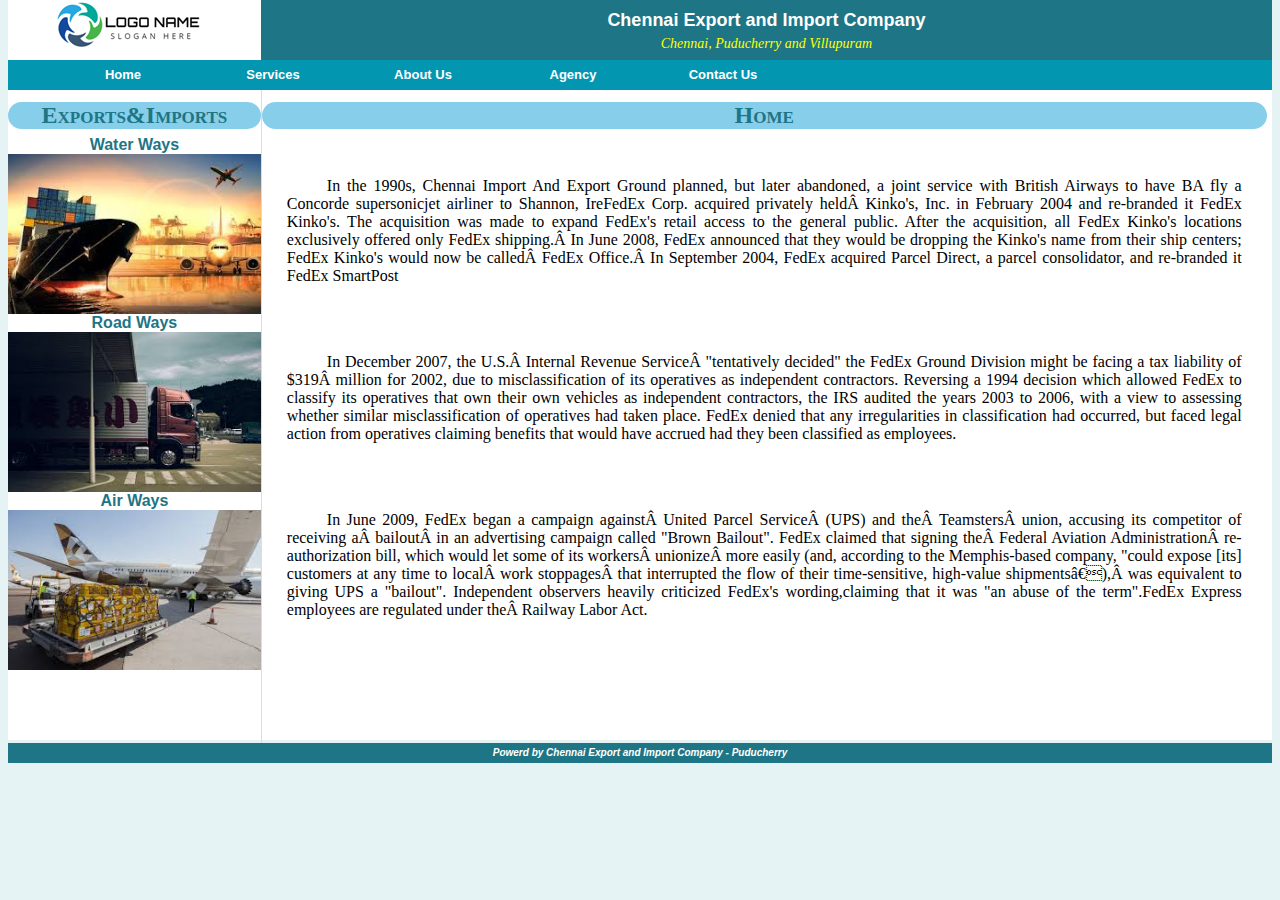
<file: html/index.html>
<!DOCTYPE html PUBLIC "-//W3C//DTD XHTML 1.0 Transitional//EN" "http://www.w3.org/TR/xhtml1/DTD/xhtml1-transitional.dtd">
<html xmlns="http://www.w3.org/1999/xhtml">
<head>
<meta http-equiv="Content-Type" content="text/html; charset="UTF-8" />
<meta name="viewport" content="width:device-width, indent-scale=1.0">
<title>HTML - Model1</title>

<link href="css/include_css.css" rel="stylesheet" type="text/css" />
<link rel="stylesheet" href="https://use.fontawesome.com/releases/v5.7.2/css/all.css" integrity="sha384-fnmOCqbTlWIlj8LyTjo7mOUStjsKC4pOpQbqyi7RrhN7udi9RwhKkMHpvLbHG9Sr" crossorigin="anonymous">
</head>

<body>

	<!----------Header  Start Here ------------->

<div id="header_panel">

		<div id="head_logo">
			<a href="index.html">
			  <img src="images/logo.jpg" alt="logo"title="Goto Home"/>
			</a>
		</div>
		
		<div id="header_det">
			<div class="head_font1">Chennai Export and Import Company</div>
			<div class="head_font2" style="margin-top:5px;">Chennai, Puducherry and Villupuram</div>
			
		</div>
		


</div>

	<!----------Header  End Here ------------->
	
	<!----------Menu  Start Here ------------->
	<div id="menu_cont">
	
			<ul>
			
					<li>
                                            <a href="index.html"><i class="fas fa-home"></i>Home</a></li>
					<li><a href="service.html">Services</a></li>
					<li><a href="about.html">About Us</a></li>
					<li><a href="agency.html">Agency</a></li>
					<li><a href="contact.html">Contact Us</a></li>
			
			
			</ul>
	
	</div>
	
	<!----------Menu  End Here ------------->
	
	<!----------Container  Start Here ------------->
	
	<div id="cont_wrapper">
	
			<div id="cont_lft">
			  <h2 id="heading_lt">Exports&Imports</h2>
                          <p class="sub_head" >Water Ways</p>
			  <a href="images/download1.jpeg">
<img class="img_side"src="images/download1.jpeg" title="waterway" alt="waterway_pic"/>
                          </a>
                          <p class="sub_head" >Road Ways</p>
			  <a href="images/download (7).jpeg">
<img class="img_side"src="images/download (7).jpeg" title="" alt="ship"/>
                          </a>
			<p class="sub_head" >Air Ways</p>
			  <a href="images/images (4).jpeg">
<img class="img_side"src="images/images (4).jpeg" title="" alt="ship"/>
                          </a>
			</div>
	<!--------------------------right----------------->
			<div id="cont_rght">
           		  <h2 id="headin_rt">Home</h2>
			   <div class="inner_common">
				<p>In the 1990s, Chennai Import And Export Ground planned, but later abandoned, a joint service with British Airways to have BA fly a Concorde supersonicjet airliner to Shannon, IreFedEx Corp. acquired privately held Kinko's, Inc. in February 2004 and re-branded it FedEx Kinko's. The acquisition was made to expand FedEx's retail access to the general public. After the acquisition, all FedEx Kinko's locations exclusively offered only FedEx shipping. In June 2008, FedEx announced that they would be dropping the Kinko's name from their ship centers; FedEx Kinko's would now be called FedEx Office. In September 2004, FedEx acquired Parcel Direct, a parcel consolidator, and re-branded it FedEx SmartPost
				</p><br><br>
				<p>In December 2007, the U.S. Internal Revenue Service "tentatively decided" the FedEx Ground Division might be facing a tax liability of $319 million for 2002, due to misclassification of its operatives as independent contractors. Reversing a 1994 decision which allowed FedEx to classify its operatives that own their own vehicles as independent contractors, the IRS audited the years 2003 to 2006, with a view to assessing whether similar misclassification of operatives had taken place. FedEx denied that any irregularities in classification had occurred, but faced legal action from operatives claiming benefits that would have accrued had they been classified as employees.
				</p><br><br>
				<p>In June 2009, FedEx began a campaign against United Parcel Service (UPS) and the Teamsters union, accusing its competitor of receiving a bailout in an advertising campaign called "Brown Bailout". FedEx claimed that signing the Federal Aviation Administration re-authorization bill, which would let some of its workers unionize more easily (and, according to the Memphis-based company, "could expose [its] customers at any time to local work stoppages that interrupted the flow of their time-sensitive, high-value shipments”), was equivalent to giving UPS a "bailout". Independent observers heavily criticized FedEx's wording,claiming that it was "an abuse of the term".FedEx Express employees are regulated under the Railway Labor Act.
				</p><br><br>
				
			</div>


	</div>
	<!----------Container  End Here ------------->
	
	<!----------Footer  Start Here ------------->
	
	<div id="footer_cont" class="footer_css">Powerd by Chennai Export and Import Company - Puducherry</div>
	
	<!----------Footer  End Here ------------->

</body>
</html>
</file>
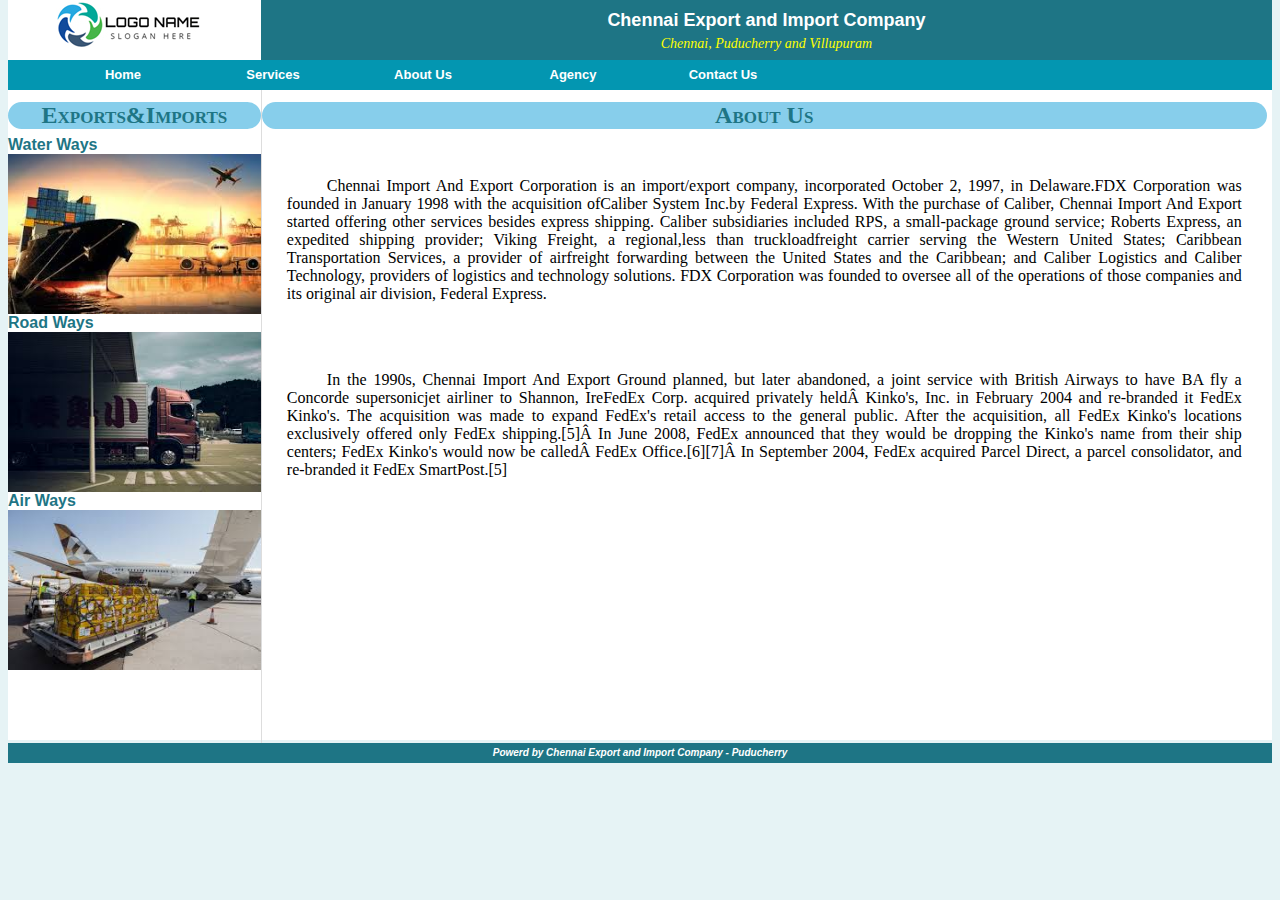
<file: html/about.html>
<!DOCTYPE html PUBLIC "-//W3C//DTD XHTML 1.0 Transitional//EN" "http://www.w3.org/TR/xhtml1/DTD/xhtml1-transitional.dtd">
<html xmlns="http://www.w3.org/1999/xhtml">
<head>
<meta http-equiv="Content-Type" content="text/html; charset=iso-8859-1" />
<meta name="viewport" content="width:device-width, indent-scale=1.0">
<title>HTML - Model1</title>

<link href="css/include_css.css" rel="stylesheet" type="text/css" />
<link rel="stylesheet" href="https://use.fontawesome.com/releases/v5.7.2/css/all.css" integrity="sha384-fnmOCqbTlWIlj8LyTjo7mOUStjsKC4pOpQbqyi7RrhN7udi9RwhKkMHpvLbHG9Sr" crossorigin="anonymous">
</head>

<body>

	<!----------Header  Start Here ------------->

<div id="header_panel">

		<div id="head_logo">
			<a href="index.html">
			  <img src="images/logo.jpg" alt="logo"title="Goto Home"/>
			</a>
		</div>
		
		<div id="header_det">
			<div class="head_font1">Chennai Export and Import Company</div>
			<div class="head_font2" style="margin-top:5px;">Chennai, Puducherry and Villupuram</div>
			
		</div>
		


</div>

	<!----------Header  End Here ------------->
	
	<!----------Menu  Start Here ------------->
	<div id="menu_cont">
	
			<ul>
			
					<li>
                                            <a href="index.html"><i class="fas fa-home"></i>Home</a></li>
					<li><a href="service.html">Services</a></li>
					<li><a href="about.html">About Us</a></li>
					<li><a href="agency.html">Agency</a></li>
					<li><a href="contact.html">Contact Us</a></li>
			
			
			</ul>
	
	</div>
	
	<!----------Menu  End Here ------------->
	
	<!----------Container  Start Here ------------->
	
	<div id="cont_wrapper">
	
			<div id="cont_lft">
			  <h2 id="heading_lt">Exports&Imports</h2>
                          <strong class="sub_head" >Water Ways</strong>
			  <a href="images/download1.jpeg">
				<img class="img_side"src="images/download1.jpeg" 					title="waterway" alt="waterway_pic"/>
                          </a>
                          <strong class="sub_head" >Road Ways</strong>
			  <a href="images/download (7).jpeg">
				<img class="img_side"src="images/download (7).jpeg" 					title="" alt="ship"/>
                          </a>
			<strong class="sub_head" >Air Ways</strong>
			  <a href="images/images (4).jpeg">
				<img class="img_side"src="images/images (4).jpeg" 					title="" alt="ship"/>
                          </a>
			</div>
	
			<div id="cont_rght">
           		  <h2 id="headin_rt">About Us</h2>
			   <div class="inner_common"><p class="para">Chennai Import And Export Corporation is an import/export company, incorporated October 2, 1997, in Delaware.FDX Corporation was founded in January 1998 with the acquisition ofCaliber System Inc.by Federal Express. With the purchase of Caliber, Chennai Import And Export started offering other services besides express shipping. Caliber subsidiaries included RPS, a small-package ground service; Roberts Express, an expedited shipping provider; Viking Freight, a regional,less than truckloadfreight carrier serving the Western United States; Caribbean Transportation Services, a provider of airfreight forwarding between the United States and the Caribbean; and Caliber Logistics and Caliber Technology, providers of logistics and technology solutions. FDX Corporation was founded to oversee all of the operations of those companies and its original air division, Federal Express.</p><br><br>
                            <p class="para">In the 1990s, Chennai Import And Export Ground planned, but later abandoned, a joint service with British Airways to have BA fly a Concorde supersonicjet airliner to Shannon, IreFedEx Corp. acquired privately held Kinko's, Inc. in February 2004 and re-branded it FedEx Kinko's. The acquisition was made to expand FedEx's retail access to the general public. After the acquisition, all FedEx Kinko's locations exclusively offered only FedEx shipping.[5] In June 2008, FedEx announced that they would be dropping the Kinko's name from their ship centers; FedEx Kinko's would now be called FedEx Office.[6][7] In September 2004, FedEx acquired Parcel Direct, a parcel consolidator, and re-branded it FedEx SmartPost.[5]</p><br><br>
                        </div>
		      </div>
	</div>
	
	<!----------Container  End Here ------------->
	
	<!----------Footer  Start Here ------------->
	
	<div id="footer_cont" class="footer_css">Powerd by Chennai Export and Import Company - Puducherry</div>
	
	<!----------Footer  End Here ------------->

</body>
</html>
</file>
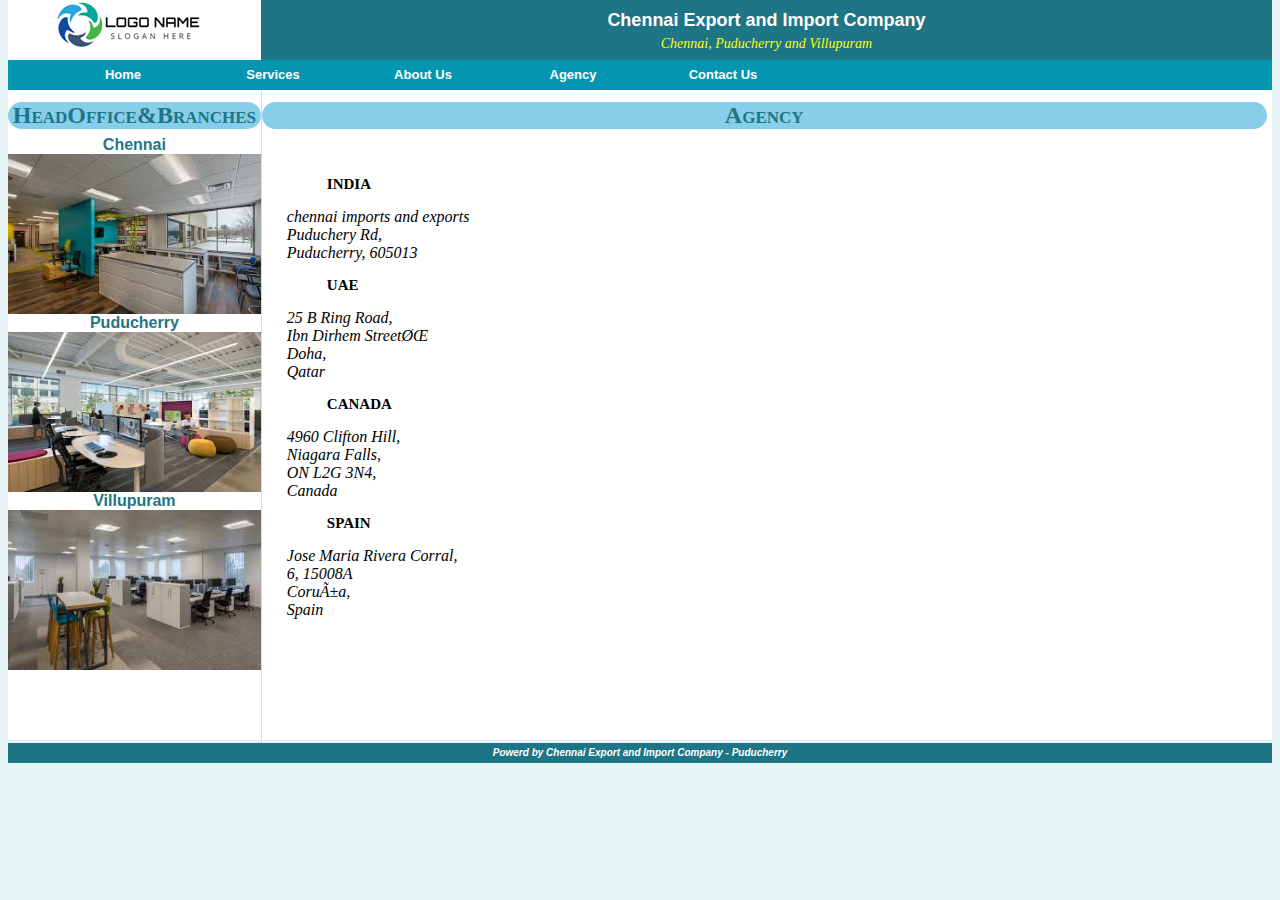
<file: html/agency.html>
<!DOCTYPE html PUBLIC "-//W3C//DTD XHTML 1.0 Transitional//EN" "http://www.w3.org/TR/xhtml1/DTD/xhtml1-transitional.dtd">
<html xmlns="http://www.w3.org/1999/xhtml">
<head>
<meta http-equiv="Content-Type" content="text/html; charset="UTF-8" />
<meta name="viewport" content="width:device-width, indent-scale=1.0">
<title>HTML - Model1</title>

<link href="css/include_css.css" rel="stylesheet" type="text/css" />
<link rel="stylesheet" href="https://use.fontawesome.com/releases/v5.7.2/css/all.css" integrity="sha384-fnmOCqbTlWIlj8LyTjo7mOUStjsKC4pOpQbqyi7RrhN7udi9RwhKkMHpvLbHG9Sr" crossorigin="anonymous">
</head>

<body>

	<!----------Header  Start Here ------------->

<div id="header_panel">

		<div id="head_logo">
			<a href="index.html">
			  <img src="images/logo.jpg" alt="logo"title="Goto Home"/>
			</a>
		</div>
		
		<div id="header_det">
			<div class="head_font1">Chennai Export and Import Company</div>
			<div class="head_font2" style="margin-top:5px;">Chennai, Puducherry and Villupuram</div>
			
		</div>
		


</div>

	<!----------Header  End Here ------------->
	
	<!----------Menu  Start Here ------------->
	<div id="menu_cont">
	
			<ul>
			
					<li>
                                            <a href="index.html"><i class="fas fa-home"></i>Home</a></li>
					<li><a href="service.html">Services</a></li>
					<li><a href="about.html">About Us</a></li>
					<li><a href="agency.html">Agency</a></li>
					<li><a href="contact.html">Contact Us</a></li>
			
			
			</ul>
	
	</div>
	
	<!----------Menu  End Here ------------->
	
	<!----------Container  Start Here ------------->
	
	<div id="cont_wrapper">
	
			<div id="cont_lft">
			  <h2 id="heading_lt">HeadOffice&Branches</h2>
                          <p class="sub_head" >Chennai</p>
			  <a href="images/agency1.jpeg">
<img class="img_side"src="images/agency1.jpeg" title="waterway" alt="waterway_pic"/>
                          </a>
                          <p class="sub_head" >Puducherry</p>
			  <a href="images/agency2.jpeg">
<img class="img_side"src="images/agency2.jpeg" title="" alt="ship"/>
                          </a>
			<p class="sub_head" >Villupuram</p>
			  <a href="images/agency3.jpeg">
<img class="img_side"src="images/agency3.jpeg" title="" alt="ship"/>
                          </a>
			</div>
	
			<div id="cont_rght">
           		  <h2 id="headin_rt">Agency</h2>
			<div class="inner_common">
			<p class="head_Ag">INDIA</p>
			 <address>chennai imports and exports<br>
			Puduchery Rd,<br>Puducherry, 605013<br>
			</address>
			<p class="head_Ag">UAE</p><address>25 B Ring Road,<br> Ibn Dirhem Street،<br> Doha,<br> 				Qatar</address>
			<p class="head_Ag">CANADA</p><address>4960 Clifton Hill,<br> Niagara Falls,<br> ON L2G 3N4, 				<br>Canada</address>
			<p class="head_Ag">SPAIN</p><address>Jose Maria Rivera Corral,<br> 6, 15008A<br> 				Coruña,<br> Spain</address>
			
                        </div>
	</div>
	
	<!----------Container  End Here ------------->
	
	<!----------Footer  Start Here ------------->
	
	<div id="footer_cont" class="footer_css">Powerd by Chennai Export and Import Company - Puducherry</div>
	
	<!----------Footer  End Here ------------->

</body>
</html>
</file>
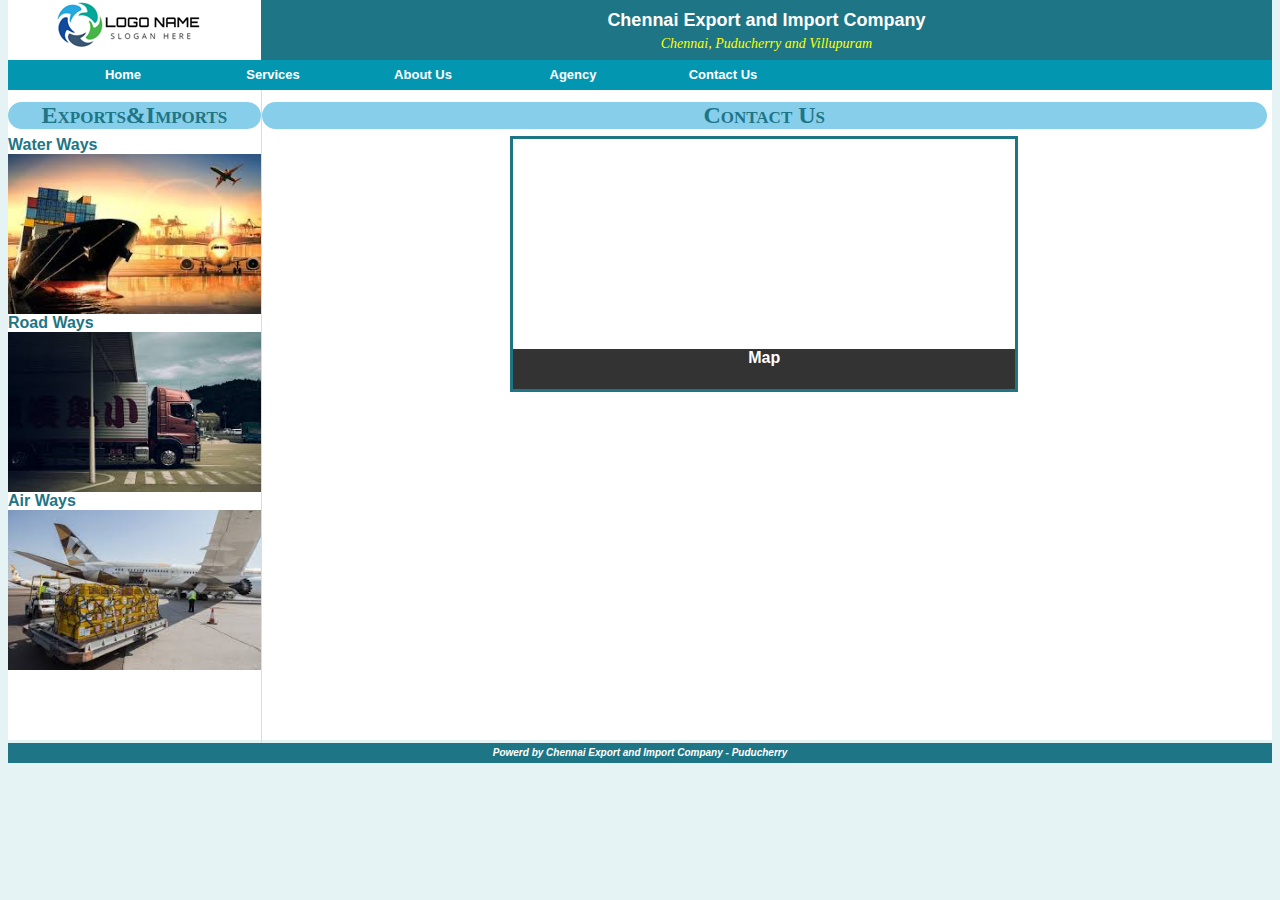
<file: html/contact.html>
<!DOCTYPE html PUBLIC "-//W3C//DTD XHTML 1.0 Transitional//EN" "http://www.w3.org/TR/xhtml1/DTD/xhtml1-transitional.dtd">
<html xmlns="http://www.w3.org/1999/xhtml">
<head>
<meta http-equiv="Content-Type" content="text/html; charset=iso-8859-1" />

<title>HTML - Model1</title>

<link href="css/include_css.css" rel="stylesheet" type="text/css" />
<link rel="stylesheet" href="https://use.fontawesome.com/releases/v5.7.2/css/all.css" integrity="sha384-fnmOCqbTlWIlj8LyTjo7mOUStjsKC4pOpQbqyi7RrhN7udi9RwhKkMHpvLbHG9Sr" crossorigin="anonymous">

</head>

<body>

	<!----------Header  Start Here ------------->

<div id="header_panel">

		<div id="head_logo">
			<a href="index.html">
			  <img src="images/logo.jpg" alt="logo"title="Goto Home"/>
			</a>
		</div>
		
		<div id="header_det">
			<div class="head_font1">Chennai Export and Import Company</div>
			<div class="head_font2" style="margin-top:5px;">Chennai, Puducherry and Villupuram</div>
			
		</div>
		


</div>

	<!----------Header  End Here ------------->
	
	<!----------Menu  Start Here ------------->
	<div id="menu_cont">
	
			<ul>
			
					<li>
                                            <a href="index.html"><i class="fas fa-home"></i>Home</a></li>
					<li><a href="service.html">Services</a></li>
					<li><a href="about.html">About Us</a></li>
					<li><a href="agency.html">Agency</a></li>
					<li><a href="contact.html">Contact Us</a></li>
			
			
			</ul>
	
	</div>
	
	<!----------Menu  End Here ------------->
	
	<!----------Container  Start Here ------------->
	
	<div id="cont_wrapper">
	
			<div id="cont_lft">
			  <h2 id="heading_lt">Exports&Imports</h2>
                          <strong class="sub_head" >Water Ways</strong>
			  <a href="images/download1.jpeg">
<img class="img_side"src="images/download1.jpeg" title="waterway" alt="waterway_pic"/>
                          </a>
                          <strong class="sub_head" >Road Ways</strong>
			  <a href="images/download (7).jpeg">
<img class="img_side"src="images/download (7).jpeg" title="" alt="ship"/>
                          </a>
			<strong class="sub_head" >Air Ways</strong>
			  <a href="images/images (4).jpeg">
<img class="img_side"src="images/images (4).jpeg" title="" alt="ship"/>
                          </a>
			</div>
	
			<div id="cont_rght">
           		  <h2 id="headin_rt">Contact Us</h2>	
         			<a href="https://goo.gl/maps/sekHwbS35842"><div id="map-tile"><iframe src="https://www.google.com/maps/embed?pb=!1m18!1m12!1m3!1d3885.8127075842553!2d80.27639095040057!3d13.111048490719197!2m3!1f0!2f0!3f0!3m2!1i1024!2i768!4f13.1!3m3!1m2!1s0x3a526f62177067b5%3A0x204ffa58442924ab!2sPencil+Factory!5e0!3m2!1sen!2sin!4v1554118615719!5m2!1sen!2sin" width="100%" height="100%"frameborder="0" style="border:0" allowfullscreen></iframe><span>Map</span></div></a>
                        </div>
	
	</div>
	
	<!----------Container  End Here ------------->
	
	<!----------Footer  Start Here ------------->
	
	<div id="footer_cont" class="footer_css">Powerd by Chennai Export and Import Company - Puducherry</div>
	
	<!----------Footer  End Here ------------->

</body>
</html>
</file>
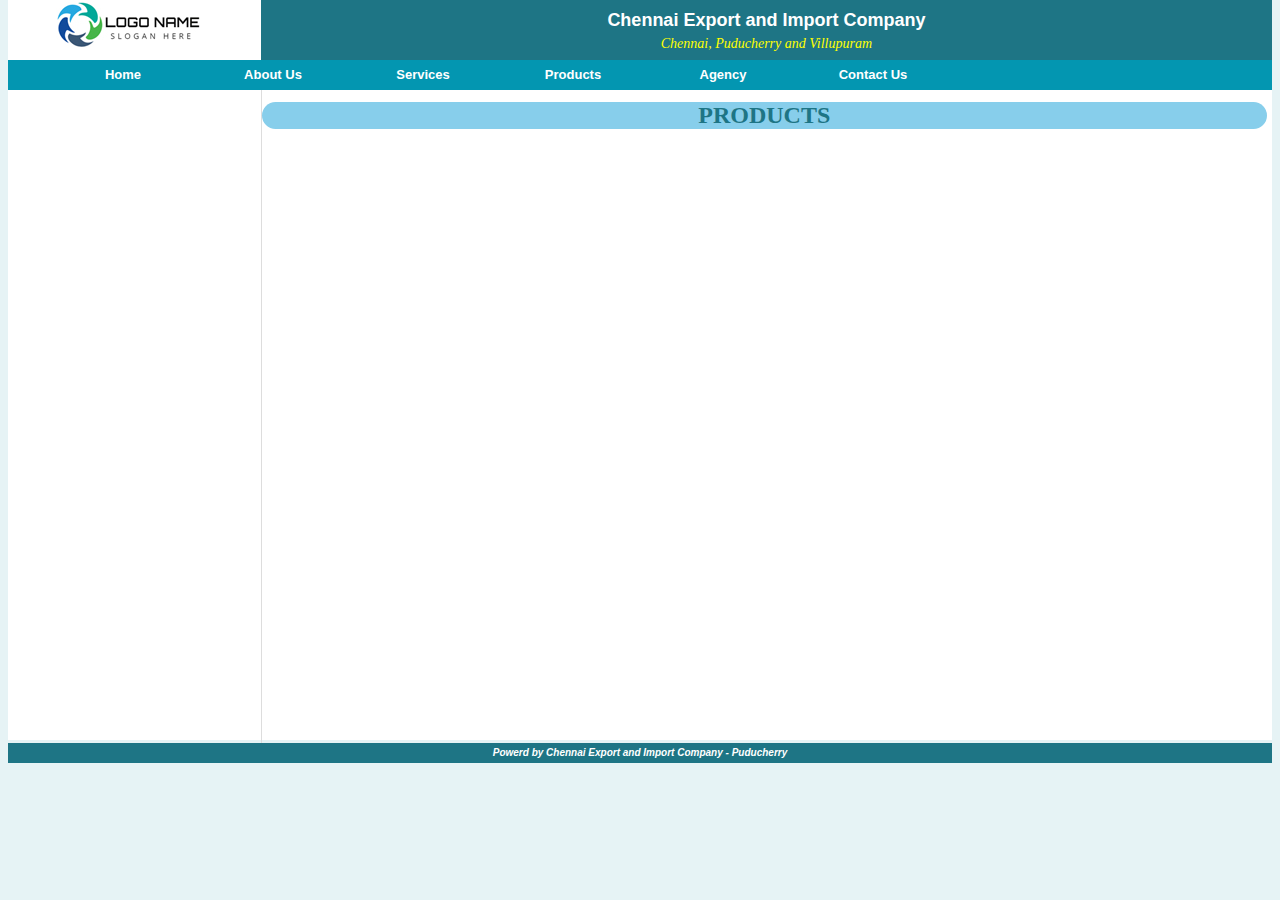
<file: html/product.html>
<!DOCTYPE html PUBLIC "-//W3C//DTD XHTML 1.0 Transitional//EN" "http://www.w3.org/TR/xhtml1/DTD/xhtml1-transitional.dtd">
<html xmlns="http://www.w3.org/1999/xhtml">
<head>
<meta http-equiv="Content-Type" content="text/html; charset=iso-8859-1" />

<title>HTML - Model1</title>

<link href="css/include_css.css" rel="stylesheet" type="text/css" />
</head>

<body>

	<!----------Header  Start Here ------------->

<div id="header_panel">

		<div id="head_logo"><img src="images/logo.jpg" /></div>
		
		<div id="header_det">
			<div class="head_font1">Chennai Export and Import Company</div>
			<div class="head_font2" style="margin-top:5px;">Chennai, Puducherry and Villupuram</div>
			
		</div>
		


</div>

	<!----------Header  End Here ------------->
	
	<!----------Menu  Start Here ------------->
	<div id="menu_cont">
	
			<ul>
			
					<li><a href="index.html">Home</a></li>
					<li><a href="about.html">About Us</a></li>
					<li><a href="service.html">Services</a></li>
					<li><a href="product.html">Products</a></li>
					<li><a href="agency.html">Agency</a></li>
					<li><a href="contact.html">Contact Us</a></li>
			
			
			</ul>
	
	</div>
	
	<!----------Menu  End Here ------------->
	
	<!----------Container  Start Here ------------->
	
	<div id="cont_wrapper">
	
			<div id="cont_lft">
			  <h2 id="heading_lt"></h2>
			</div>
	
			<div id="cont_rght">
           		  <h2 id="headin_rt">PRODUCTS</h2>
			   
                        </div>
	
	</div>
	
	<!----------Container  End Here ------------->
	
	<!----------Footer  Start Here ------------->
	
	<div id="footer_cont" class="footer_css">Powerd by Chennai Export and Import Company - Puducherry</div>
	
	<!----------Footer  End Here ------------->

</body>
</html>
</file>
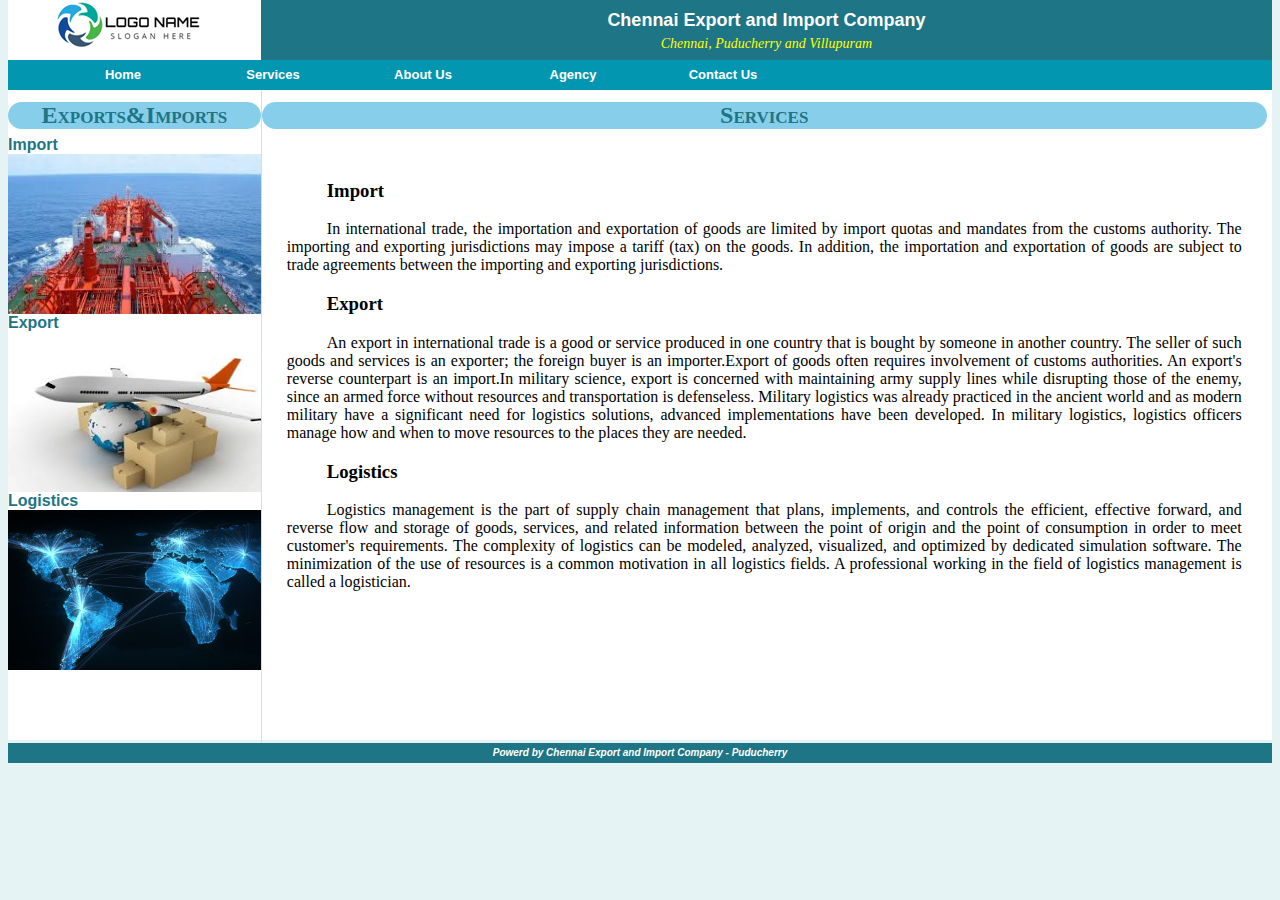
<file: html/service.html>
<!DOCTYPE html PUBLIC "-//W3C//DTD XHTML 1.0 Transitional//EN" "http://www.w3.org/TR/xhtml1/DTD/xhtml1-transitional.dtd">
<html xmlns="http://www.w3.org/1999/xhtml">
<head>
<meta http-equiv="Content-Type" content="text/html; charset=iso-8859-1" />
<meta name="viewport" content="width:device-width, indent-scale=1.0">
<title>HTML - Model1</title>

<link href="css/include_css.css" rel="stylesheet" type="text/css" />
<link rel="stylesheet" href="https://use.fontawesome.com/releases/v5.7.2/css/all.css" integrity="sha384-fnmOCqbTlWIlj8LyTjo7mOUStjsKC4pOpQbqyi7RrhN7udi9RwhKkMHpvLbHG9Sr" crossorigin="anonymous">
</head>

<body>

	<!----------Header  Start Here ------------->

<div id="header_panel">

		<div id="head_logo">
			<a href="index.html">
			  <img src="images/logo.jpg" alt="logo"title="Goto Home"/>
			</a>
		</div>
		
		<div id="header_det">
			<div class="head_font1">Chennai Export and Import Company</div>
			<div class="head_font2" style="margin-top:5px;">Chennai, Puducherry and Villupuram</div>
			
		</div>
		


</div>

	<!----------Header  End Here ------------->
	
	<!----------Menu  Start Here ------------->
	<div id="menu_cont">
	
			<ul>
			
					<li>
                                            <a href="index.html"><i class="fas fa-home"></i>Home</a></li>
					<li><a href="service.html">Services</a></li>
					<li><a href="about.html">About Us</a></li>
					<li><a href="agency.html">Agency</a></li>
					<li><a href="contact.html">Contact Us</a></li>
			
			
			</ul>
	
	</div>
	
	<!----------Menu  End Here ------------->
	
	<!----------Container  Start Here ------------->
	
	<div id="cont_wrapper">
	
			<div id="cont_lft">
			  <h2 id="heading_lt">Exports&Imports</h2>
                          <strong class="sub_head" >Import</strong>
			  <a href="images/download.jpeg">
<img class="img_side"src="images/download.jpeg" title="waterway" alt="waterway_pic"/>
                          </a>
                          <strong class="sub_head" >Export</strong>
			  <a href="images/import.jpeg">
<img class="img_side"src="images/import.jpeg" title="" alt="ship"/>
                          </a>
			<strong class="sub_head" >Logistics</strong>
			  <a href="images/connection.jpg">
<img class="img_side"src="images/connection.jpg" title="" alt="ship"/>
                          </a>
			</div>
	
			<div id="cont_rght">
           		  <h2 id="headin_rt">Services</h2>
			   <div class="inner_common">
			<h3>Import</h3>
			   <p>In international trade, the importation and exportation of goods are limited by import quotas and mandates from the customs authority. The importing and exporting jurisdictions may impose a tariff (tax) on the goods. In addition, the importation and exportation of goods are subject to trade agreements between the importing and exporting jurisdictions.</p>
			<h3>Export</h3>
			   <p>An export in international trade is a good or service produced in one country that is bought by someone in another country. The seller of such goods and services is an exporter; the foreign buyer is an importer.Export of goods often requires involvement of customs authorities. An export's reverse counterpart is an import.In military science, export is concerned with maintaining army supply lines while disrupting those of the enemy, since an armed force without resources and transportation is defenseless. Military logistics was already practiced in the ancient world and as modern military have a significant need for logistics solutions, advanced implementations have been developed. In military logistics, logistics officers manage how and when to move resources to the places they are needed.</p>
			<h3>Logistics</h3>
			  <p>Logistics management is the part of supply chain management that plans, implements, and controls the efficient, effective forward, and reverse flow and storage of goods, services, and related information between the point of origin and the point of consumption in order to meet customer's requirements. The complexity of logistics can be modeled, analyzed, visualized, and optimized by dedicated simulation software. The minimization of the use of resources is a common motivation in all logistics fields. A professional working in the field of logistics management is called a logistician.</p>
                        </div>
	
	</div>
	
	<!----------Container  End Here ------------->
	
	<!----------Footer  Start Here ------------->
	
	<div id="footer_cont" class="footer_css">Powerd by Chennai Export and Import Company - Puducherry</div>
	
	<!----------Footer  End Here ------------->

</body>
</html>
</file>
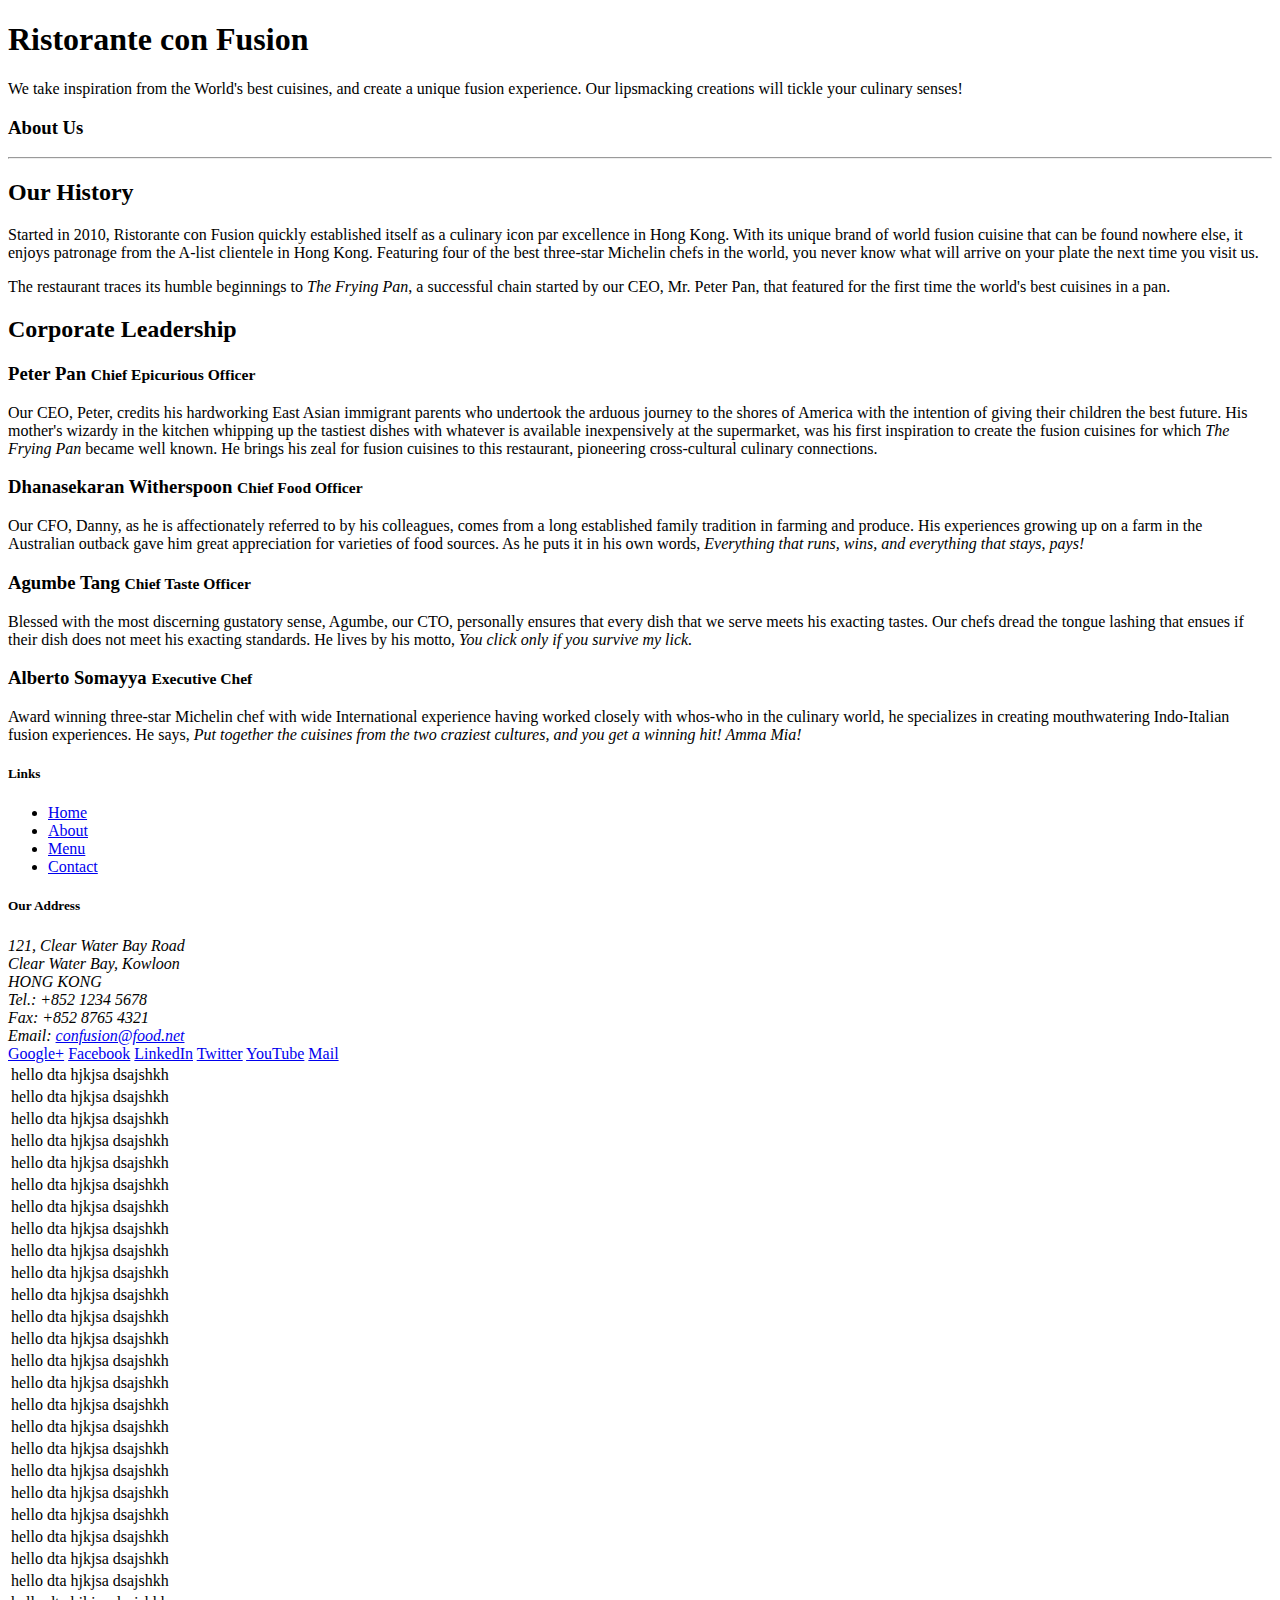
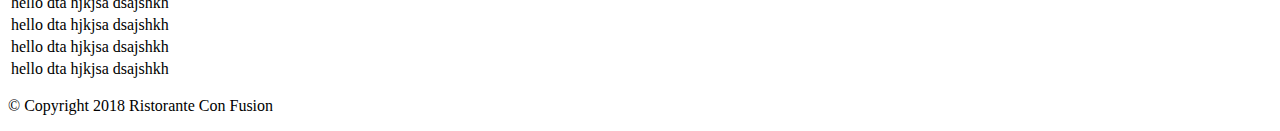
<file: module-2-assingment/assingment_mod2.html>
<!DOCTYPE html>
<html lang="en">

<head>

    <title>Ristorante Con Fusion: About Us</title>
    <link rel="stylesheet" type="text/css" href="https://cdn.datatables.net/1.10.19/css/jquery.dataTables.css">
</head>

<body>

    <header class="jumbotron">
        <div class="container">
            <div class="row row-header">
                <div class="col-12 col-sm-6">
                    <h1>Ristorante con Fusion</h1>
                    <p>We take inspiration from the World's best cuisines, and create a unique fusion experience. Our lipsmacking creations will tickle your culinary senses!</p>
                </div>
                <div class="col-12 col-sm">
                </div>
            </div>
        </div>
    </header>

    <div>
        <div>
            <div>
               <h3>About Us</h3>
               <hr>
            </div>
        </div>

        <div>
            <div>
                <h2>Our History</h2>
                <p>Started in 2010, Ristorante con Fusion quickly established itself as a culinary icon par excellence in Hong Kong. With its unique brand of world fusion cuisine that can be found nowhere else, it enjoys patronage from the A-list clientele in Hong Kong.  Featuring four of the best three-star Michelin chefs in the world, you never know what will arrive on your plate the next time you visit us.</p>
                <p>The restaurant traces its humble beginnings to <em>The Frying Pan</em>, a successful chain started by our CEO, Mr. Peter Pan, that featured for the first time the world's best cuisines in a pan.</p>
            </div>
            <div>
            </div>
        </div>


        <div>
            <div>
                <h2>Corporate Leadership</h2>
                <h3>Peter Pan <small>Chief Epicurious Officer</small></h3>
                <p>Our CEO, Peter, credits his hardworking East Asian immigrant parents who undertook the arduous journey to the shores of America with the intention of giving their children the best future. His mother's wizardy in the kitchen whipping up the tastiest dishes with whatever is available inexpensively at the supermarket, was his first inspiration to create the fusion cuisines for which <em>The Frying Pan</em> became well known. He brings his zeal for fusion cuisines to this restaurant, pioneering cross-cultural culinary connections.</p>
                <h3>Dhanasekaran Witherspoon <small>Chief Food Officer</small></h3>
                <p>Our CFO, Danny, as he is affectionately referred to by his colleagues, comes from a long established family tradition in farming and produce. His experiences growing up on a farm in the Australian outback gave him great appreciation for varieties of food sources. As he puts it in his own words, <em>Everything that runs, wins, and everything that stays, pays!</em></p>
                <h3>Agumbe Tang <small>Chief Taste Officer</small></h3>
                <p>Blessed with the most discerning gustatory sense, Agumbe, our CTO, personally ensures that every dish that we serve meets his exacting tastes. Our chefs dread the tongue lashing that ensues if their dish does not meet his exacting standards. He lives by his motto, <em>You click only if you survive my lick.</em></p>
                <h3>Alberto Somayya <small>Executive Chef</small></h3>
                <p>Award winning three-star Michelin chef with wide International experience having worked closely with whos-who in the culinary world, he specializes in creating mouthwatering Indo-Italian fusion experiences. He says, <em>Put together the cuisines from the two craziest cultures, and you get a winning hit! Amma Mia!</em></p>
            </div>
       </div>

    </div>

    <footer class="footer">
        <div class="container">
            <div class="row">             
                <div class="col-4 offset-1 col-sm-2">
                    <h5>Links</h5>
                    <ul class="list-unstyled">
                        <li><a href="#">Home</a></li>
                        <li><a href="#">About</a></li>
                        <li><a href="#">Menu</a></li>
                        <li><a href="#">Contact</a></li>
                    </ul>
                </div>
                <div class="col-7 col-sm-5">
                    <h5>Our Address</h5>
                    <address>
		              121, Clear Water Bay Road<br>
		              Clear Water Bay, Kowloon<br>
		              HONG KONG<br>
		              Tel.: +852 1234 5678<br>
		              Fax: +852 8765 4321<br>
		              Email: <a href="mailto:confusion@food.net">confusion@food.net</a>
		           </address>
                </div>
                <div class="col-12 col-sm-4 align-self-center">
                    <div class="text-center">
                        <a href="http://google.com/+">Google+</a>
                        <a href="http://www.facebook.com/profile.php?id=">Facebook</a>
                        <a href="http://www.linkedin.com/in/">LinkedIn</a>
                        <a href="http://twitter.com/">Twitter</a>
                        <a href="http://youtube.com/">YouTube</a>
                        <a href="mailto:">Mail</a>
                    </div>
                </div>
           </div>
           <table class="myTable">
               <thead>
                                   <tr>
                        <td>hello</td>
                        <td>dta</td>
                        <td>hjkjsa</td>
                        <td>dsajshkh</td>
               </tr>
               </thead>
               <tbody>
                    <tr>
                        <td>hello</td>
                        <td>dta</td>
                        <td>hjkjsa</td>
                        <td>dsajshkh</td>
               </tr>
               <tr>
                    <td>hello</td>
                    <td>dta</td>
                    <td>hjkjsa</td>
                    <td>dsajshkh</td>
           </tr>
           <tr>
                    <td>hello</td>
                    <td>dta</td>
                    <td>hjkjsa</td>
                    <td>dsajshkh</td>
           </tr>
           <tr>
                <td>hello</td>
                <td>dta</td>
                <td>hjkjsa</td>
                <td>dsajshkh</td>
       </tr>
       <tr>
                <td>hello</td>
                <td>dta</td>
                <td>hjkjsa</td>
                <td>dsajshkh</td>
       </tr>
       <tr>
            <td>hello</td>
            <td>dta</td>
            <td>hjkjsa</td>
            <td>dsajshkh</td>
   </tr>
   <tr>
            <td>hello</td>
            <td>dta</td>
            <td>hjkjsa</td>
            <td>dsajshkh</td>
   </tr>
   <tr>
        <td>hello</td>
        <td>dta</td>
        <td>hjkjsa</td>
        <td>dsajshkh</td>
</tr>
<tr>
        <td>hello</td>
        <td>dta</td>
        <td>hjkjsa</td>
        <td>dsajshkh</td>
</tr>
<tr>
        <td>hello</td>
        <td>dta</td>
        <td>hjkjsa</td>
        <td>dsajshkh</td>
</tr>
<tr>
        <td>hello</td>
        <td>dta</td>
        <td>hjkjsa</td>
        <td>dsajshkh</td>
</tr>
<tr>
        <td>hello</td>
        <td>dta</td>
        <td>hjkjsa</td>
        <td>dsajshkh</td>
</tr>
<tr>
        <td>hello</td>
        <td>dta</td>
        <td>hjkjsa</td>
        <td>dsajshkh</td>
</tr>
<tr>
        <td>hello</td>
        <td>dta</td>
        <td>hjkjsa</td>
        <td>dsajshkh</td>
</tr>
<tr>
        <td>hello</td>
        <td>dta</td>
        <td>hjkjsa</td>
        <td>dsajshkh</td>
</tr>
<tr>
        <td>hello</td>
        <td>dta</td>
        <td>hjkjsa</td>
        <td>dsajshkh</td>
</tr>
<tr>
        <td>hello</td>
        <td>dta</td>
        <td>hjkjsa</td>
        <td>dsajshkh</td>
</tr>
<tr>
        <td>hello</td>
        <td>dta</td>
        <td>hjkjsa</td>
        <td>dsajshkh</td>
</tr>
<tr>
        <td>hello</td>
        <td>dta</td>
        <td>hjkjsa</td>
        <td>dsajshkh</td>
</tr>
<tr>
        <td>hello</td>
        <td>dta</td>
        <td>hjkjsa</td>
        <td>dsajshkh</td>
</tr>
<tr>
        <td>hello</td>
        <td>dta</td>
        <td>hjkjsa</td>
        <td>dsajshkh</td>
</tr>
<tr>
        <td>hello</td>
        <td>dta</td>
        <td>hjkjsa</td>
        <td>dsajshkh</td>
</tr>
<tr>
        <td>hello</td>
        <td>dta</td>
        <td>hjkjsa</td>
        <td>dsajshkh</td>
</tr>
<tr>
        <td>hello</td>
        <td>dta</td>
        <td>hjkjsa</td>
        <td>dsajshkh</td>
</tr>
<tr>
        <td>hello</td>
        <td>dta</td>
        <td>hjkjsa</td>
        <td>dsajshkh</td>
</tr>
<tr>
        <td>hello</td>
        <td>dta</td>
        <td>hjkjsa</td>
        <td>dsajshkh</td>
</tr>
<tr>
        <td>hello</td>
        <td>dta</td>
        <td>hjkjsa</td>
        <td>dsajshkh</td>
</tr>
</tbody>
</table>
           <div class="row justify-content-center">             
                <div class="col-auto">
                    <p>© Copyright 2018 Ristorante Con Fusion</p>
                </div>
           </div>
        </div>
    </footer>
    <script src="https://ajax.googleapis.com/ajax/libs/jquery/3.4.1/jquery.min.js"></script>
    <script type="text/javascript" charset="utf8" src="https://cdn.datatables.net/1.10.19/js/jquery.dataTables.js"></script> 
    <script>
$('.myTable').dataTable( {
"sPaginationType": "full_numbers",
"bFilter": true,
"bSearchable":true,
"bInfo":true,
"fnDrawCallback": function() {
if (Math.ceil((this.fnSettings().fnRecordsDisplay()) / this.fnSettings()._iDisplayLength) > 1) {
$('.dataTables_paginate').css("display", "block");	
	
} else {
$('.dataTables_paginate').css("display", "none");

}
}



} );   </script>  
</body>

</html>
</file>
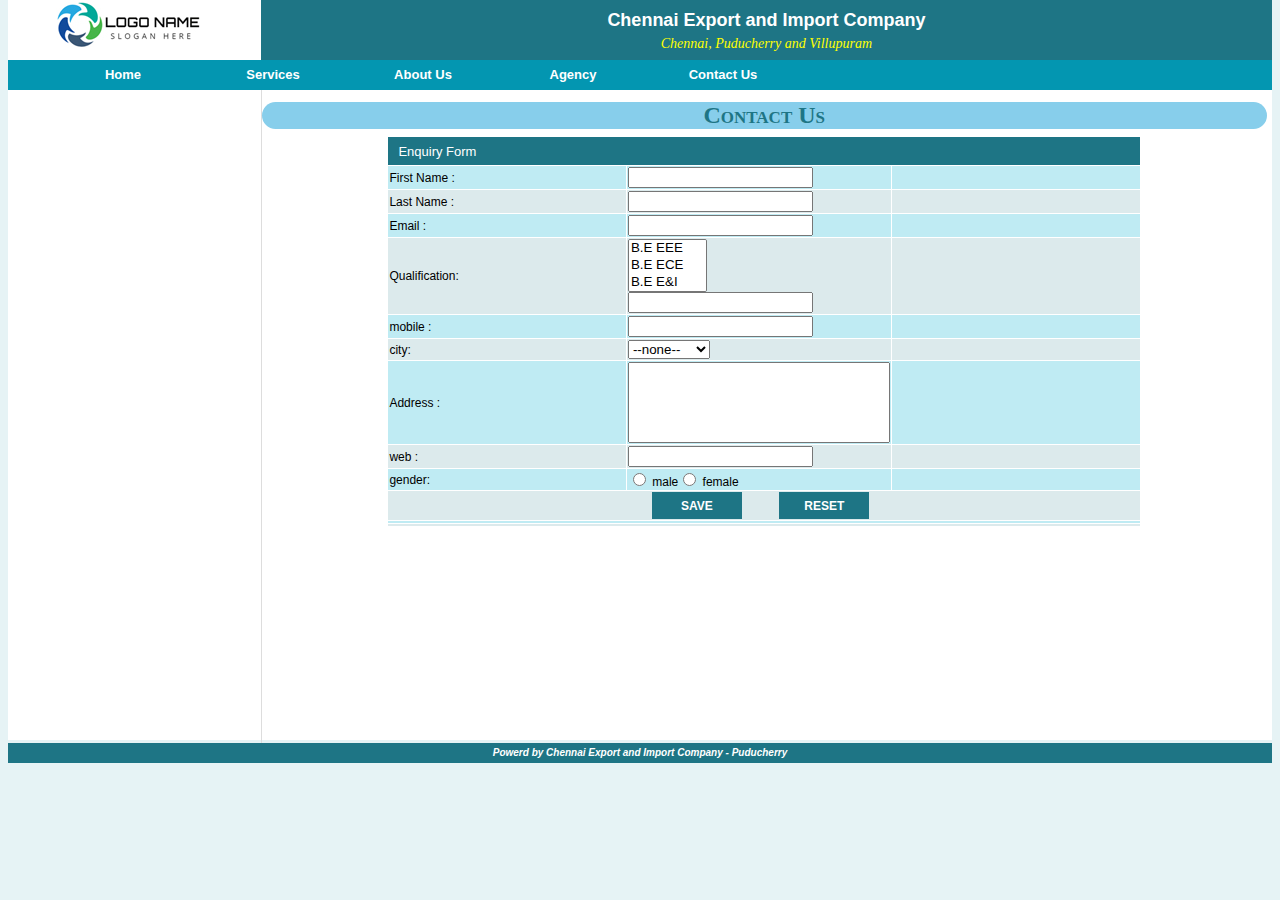
<file: html/enquire/enquire.html>
<!DOCTYPE html PUBLIC "-//W3C//DTD XHTML 1.0 Transitional//EN" "http://www.w3.org/TR/xhtml1/DTD/xhtml1-transitional.dtd">
<html xmlns="http://www.w3.org/1999/xhtml">
<head>
<meta http-equiv="Content-Type" content="text/html; charset=iso-8859-1" />
<meta name="viewport" content="width:device-width, indent-scale=1.0">
<title>HTML - Model1</title>

<link href="css/include_css.css" rel="stylesheet" type="text/css" />
<link rel="stylesheet" href="https://use.fontawesome.com/releases/v5.7.2/css/all.css" integrity="sha384-fnmOCqbTlWIlj8LyTjo7mOUStjsKC4pOpQbqyi7RrhN7udi9RwhKkMHpvLbHG9Sr" crossorigin="anonymous">
<script language="javascript" src="javascript/java_validate.js"></script>

</head>

<body>

	<!----------Header  Start Here ------------->

<div id="header_panel">

		<div id="head_logo">
			<a href="index.html">
			  <img src="images/logo.jpg" alt="logo"title="Goto Home"/>
			</a>
		</div>
		
		<div id="header_det">
			<div class="head_font1">Chennai Export and Import Company</div>
			<div class="head_font2" style="margin-top:5px;">Chennai, Puducherry and Villupuram</div>
			
		</div>
		


</div>

	<!----------Header  End Here ------------->
	
	<!----------Menu  Start Here ------------->
	<div id="menu_cont">
	
			<ul>
			
					<li>
                                            <a href="index.html"><i class="fas fa-home"></i>Home</a></li>
					<li><a href="service.html">Services</a></li>
					<li><a href="about.html">About Us</a></li>
					<li><a href="agency.html">Agency</a></li>
					<li><a href="contact.html">Contact Us</a></li>
			
			
			</ul>
	
	</div>
	
	<!----------Menu  End Here ------------->
	
	<!----------Container  Start Here ------------->
	
	<div id="cont_wrapper">
	
			<div id="cont_lft">
			  
			</div>
	
			<div id="cont_rght">
           		  <h2 id="headin_rt">Contact Us</h2>	
          <form id="table">	
			<table width="75%" align="center" border="1" id="table" style="border-collapse:collapse; font-size:12px; font-family:Arial, Helvetica, sans-serif; 							border:#FFFFFF 1px solid; ">
					
					<tr>
					
						<td colspan="3" class="td_head"> Enquiry Form</td>
					
					</tr>
				
					<tr class="td_odd">
						<td width="35%">First Name : </td>
						<td width="27%"><input type="text" name="f_name" id="f_name"></td>
						<td width="38%"><span id="err_fname" class="err_txt"></span></td>
					
					</tr>
					
					<tr class="td_even">
						<td>Last Name : </td>
						<td><input type="text" name="l_name" id="l_name"></td>
						<td><span id="err_lname" class="err_txt"></span></td>
						
						
					
					</tr>
					
					
					<tr>
						<td>Email : </td>
						<td><input type="text" name="e_mail" id="e_mail"></td>
						<td><span id="err_email" class="err_txt" ></span></td>
					
					</tr><tr id="q">
						<td>Qualification: </td>
						<td id="qualification"><select  name="qual" id="qual" size="3" multiple>
							<option value="B.E EEE">B.E EEE</option>
							<option value="B.E ECE">B.E ECE</option>
							<option value="B.E E&I">B.E E&I</option>
							<option value="M.E EEE">M.E EEE</option>
							<option value="M.E ECE">M.E ECE</option>
							<option value="M.E E&I">M.E E&I</option>
							<option value="B.Tech">B.Tech</option>
							<option value="M.Tech">M.Tech</option>
							<option value="B.sc CS">Bsc CS</option>
							<option value="B.sc physics">Bsc physics</option>
							<option value="B.sc maths">Bsc maths</option>
							<option value="M.sc CS">msc CS</option>
							<option value="B.sc physics">Msc physics</option>
							<option value="B.sc maths">Msc maths</option>
							</select><br>
						     <input type="text" id="q_write" readonly>
						</td>
						<td><span id="err_qual" class="err_txt"></span></td>
					
					</tr>
					<tr>
						<td>mobile : </td>
						<td><input type="text" name="mob_num" id="mob_num" maxlength=10;></td>
						<td><span id="err_mob" class="err_txt"></span></td>
					
					</tr><tr>
						<td>city: </td>
						<td><select  name="city" id="city">
							<option value="">--none--</option>
							<option value="chennai">chennai</option>
							<option value="mumbai">mumbai</option>
							<option value="bangalore">bangalore</option>
						</td>
						<td><span id="err_city" class="err_txt"></span></td>
					
					</tr><tr>
						<td>Address : </td>
						<td><textarea name="addr" id="addr" rows="5" cols="30" maxlength="60" ></textarea></td>
						<td><span id="err_add" class="err_txt"></span></td>
					</tr>
					<tr>
						<td>web : </td>
						<td><input type="text" name="url" id="url"></td>
						<td><span id="err_url" class="err_txt"></span></td>
					
					</tr>
					

					<tr>
						<td> gender: </td>
     					<td><input type="radio" name="gender" id="gen_m" value="" 
onclick="male();">&nbsp;male<input type="radio" name="gender" id="gen_f" value="" onclick="female();">&nbsp;female

						</td>
						<td><span id="err_gen" class="err_txt"></span></td>
					
					</tr>
					
					<tr>
					<td colspan="3"><div id="but_css" style="margin-left:35%; float:left;" onclick="frm_valid();">SAVE</div>
					
					<div id="but_css" style="margin-left:5%; float:left;" onclick="frm_reset();">RESET</div>
					
					</td>
					</tr>
					
					<tr>
					<td colspan="3"><span id="err_all" class="err_txt" style="text-align:center;"></span></td>
					</tr><tr>
				<td colspan="3">
				<p name="check" id="check"  style="display:none">
					first name:<span id="fn">    </span><br>
					lastname:<span id="ln">    </span><br>
					Email:<span id="em">    </span><br>
					Qualification:<span id="ql">    </span><br>
					Mobile:<span id="mb">    </span><br>
					City:<span id="ct">    </span><br>
					Address:<span id="ad">    </span><br>
					Web:<span id="wb">    </span><br>
					Gender:<span id="gn">    </span><br>
				</p>
				</td>
				</tr>
				</table>
					
                       </form>
			
                        </div>
	
	</div>
	
	<!----------Container  End Here ------------->
	
	<!----------Footer  Start Here ------------->
	
	<div id="footer_cont" class="footer_css">Powerd by Chennai Export and Import Company - Puducherry</div>
	
	<!----------Footer  End Here ------------->
</body>
</html>
</file>
<file: html/css/include_css.css>
/* CSS Document */
html
{
background:#e6f3f5;
}
/*-------------------------------Header CSS -------------------------*/
#header_panel
{
width:100%;
background:#1e7585;
border-bottom:0	px solid #CCCCCC;
height:60px;
margin-top:-8px;
}

#head_logo
{
width:20%;
height:60px;
/*background:url(../images/logo.jpg) no-repeat;*/
background:#FFFFFF;
float:left;
}

#header_det
{
width:80%;
height:50px;
float:left;
padding-top:10px;
text-align:center;

}
.head_font1
{
font-size:18px;
color:#FFFFFF;
font-weight:bold;
font-family:Arial, Helvetica, sans-serif;
}
.head_font2
{
font-size:14px;
font-style:italic;
color:#FFFF00;
}

/*-------------------------------Menu CSS -------------------------*/

#menu_cont
{
width:100%;
height:30px;
background:#0396b1;
}
#menu_cont ul
{
list-style:none;
margin-top:-16px;


}
#menu_cont ul li a
{
width:150px;
height:23px;
text-align:center;
font-size:13px;
font-family:Arial, Helvetica, sans-serif;
font-weight:bold;
padding-top:7px;
color:#FFF;
float:left;
text-decoration:none;
}

#menu_cont ul li a:hover
{
background:#CCCCCC;
color:#000000;
}
#cont_wrapper
{
font-family:Arial, Helvetica, sans-serif;
width:100%;
height:650px;
clear:both;
background:white;
}
#cont_lft
{
	width:20%;
	height:inherit;
	float:left;
	border-right:1px solid #ddd;

	padding-bottom:3px;
}

#cont_rght
{
	width:79.5%;
	height:inherit;
	float:left;
	
	
	
}
/*------------------------------MAP STARTS------------------------*/
#map-tile{
width: 50%;
height: 250px;
border: 3px solid #1e7585;
text-decoration:none;
margin-right: auto;
margin-left: auto;
position:relative;
}
#map-tile span{
display:block;

width: 100%;
height:40px;
color:white;
text-align: center;
font-weight:bold;
vertical-align: middle;
background: black;
position:absolute;
right:0;
bottom:0;
opacity:0.8;
}
#map-tile:hover{
box-shadow: 0px 3px 3px #000;
}
/*-------------------------------------MAP ENDS---------------------*/
#headin_rt,#heading_lt
{
		font-family:Times New roman, Helvetica, sans-serif;
		text-align:center;
		color:#1e7585;
		font-variant:small-caps;
                
		background-color: skyblue;
		border-radius:15px;
		margin-top:12px;
                margin-bottom:7px;
}
.img_side{
 width:100%;
height:160px;
}
.inner_common{
    
     font-size:16px;
     color:black;
      padding:25px;
     text-align:justify;
     font-family:times new roman, Helvetica, sans-serif;
     text-indent:40px;
}
.inner_common address{
text-indent:0px;

}
.head_Ag{
  font-size:15px;
  font-weight:bold;
}
.sub_head{
   margin:0;
   text-align:center;
   font-weight:bold;
   color:#1e7585;
   }
#footer_cont
{
width:100%;
height:16px;
clear:both;
background:#1e7585;
padding-top:4px;
}
/*----------------------------table starts--------------------*/
.td_head
{
background:#1e7585;
color:#fff;
padding-left:10px;
font-family:Arial, Helvetica, sans-serif;
font-size:13px;
height:26px;
}

#but_css
{
width:90px; height:20px; background:#1e7585; padding-top:7px; text-align:center; font-family:Arial, Helvetica, sans-serif; font-size:12px; font-weight:bold; color:#fff; cursor:pointer;
}
.good_txt
{
font-family:Arial, Helvetica, sans-serif; font-size:11px; font-style:italic; color:#00ff00;
}
.err_txt
{
font-family:Arial, Helvetica, sans-serif; font-size:11px; font-style:italic; color:#FF0000;
}
tr:nth-child(even)
{
	background:#bfebf3;
}
tr:nth-child(odd)
{
	background:#dceaec;
}
#addr
{
	resize:none;
}
/*----------------------------table ends----------------------*/
.footer_css
{
font-family:Arial, Helvetica, sans-serif;
text-align: center;
font-size:10px;
font-weight:bold;
font-style:italic;
color:#FFFFFF;
}
</file>
<file: html/enquire/css/include_css.css>
/* CSS Document */
html
{
background:#e6f3f5;
}
/*-------------------------------Header CSS -------------------------*/
#header_panel
{
width:100%;
background:#1e7585;
border-bottom:0px solid #CCCCCC;
height:60px;
margin-top:-8px;
}

#head_logo
{
width:20%;
height:60px;
/*background:url(../images/logo.jpg) no-repeat;*/
background:#FFFFFF;
float:left;
}

#header_det
{
width:80%;
height:50px;
float:left;
padding-top:10px;
text-align:center;

}
.head_font1
{
font-size:18px;
color:#FFFFFF;
font-weight:bold;
font-family:Arial, Helvetica, sans-serif;
}
.head_font2
{
font-size:14px;
font-style:italic;
color:#FFFF00;
}

/*-------------------------------Menu CSS -------------------------*/

#menu_cont
{
width:100%;
height:30px;
background:#0396b1;
}
#menu_cont ul
{
list-style:none;
margin-top:-16px;


}
#menu_cont ul li a
{
width:150px;
height:23px;
text-align:center;
font-size:13px;
font-family:Arial, Helvetica, sans-serif;
font-weight:bold;
padding-top:7px;
color:#FFF;
float:left;
text-decoration:none;
}

#menu_cont ul li a:hover
{
background:#CCCCCC;
color:#000000;
}
#cont_wrapper
{
font-family:Arial, Helvetica, sans-serif;
width:100%;
height:650px;
clear:both;
background:white;
}
#cont_lft
{
	width:20%;
	height:inherit;
	float:left;
	border-right:1px solid #ddd;

	padding-bottom:3px;
}

#cont_rght
{
	width:79.5%;
	height:inherit;
	float:left;

	
	
}
#headin_rt,#heading_lt
{
		font-family:Times New roman, Helvetica, sans-serif;
		text-align:center;
		color:#1e7585;
		font-variant:small-caps;
                
		background-color: skyblue;
		border-radius:15px;
		margin-top:12px;
                margin-bottom:7px;
}
.img_side{
 width:100%;
height:160px;
}
.inner_common{
    
     font-size:16px;
     color:black;
      padding:25px;
     text-align:justify;
     font-family:times new roman, Helvetica, sans-serif;
     text-indent:40px;
}
.inner_common address{
text-indent:0px;

}
.head_Ag{
  font-size:15px;
  font-weight:bold;
}
.sub_head{
   margin:0;
   text-align:center;
   font-weight:bold;
   color:#1e7585;
   }
#footer_cont
{
width:100%;
height:16px;
clear:both;
background:#1e7585;
padding-top:4px;
}
/*----------------------------table starts--------------------*/
.td_head
{
background:#1e7585;
color:#fff;
padding-left:10px;
font-family:Arial, Helvetica, sans-serif;
font-size:13px;
height:26px;
}

#but_css
{
width:90px; height:20px; background:#1e7585; padding-top:7px; text-align:center; font-family:Arial, Helvetica, sans-serif; font-size:12px; font-weight:bold; color:#fff; cursor:pointer;
}
.good_txt
{
font-family:Arial, Helvetica, sans-serif; font-size:11px; font-style:italic; color:#00ff00;
}
.err_txt
{
font-family:Arial, Helvetica, sans-serif; font-size:11px; font-style:italic; color:#FF0000;
}
tr:nth-child(even)
{
	background:#bfebf3;
}
tr:nth-child(odd)
{
	background:#dceaec;
}
#addr
{
	resize:none;
}
#check
{
	resize:none;
	width:90%;
	height:180px;
	padding-left:10px;
	background:white;
	line-height: 1.5;
}
/*----------------------------table ends----------------------*/
.footer_css
{
font-family:Arial, Helvetica, sans-serif;
text-align: center;
font-size:10px;
font-weight:bold;
font-style:italic;
color:#FFFFFF;
}
</file>
